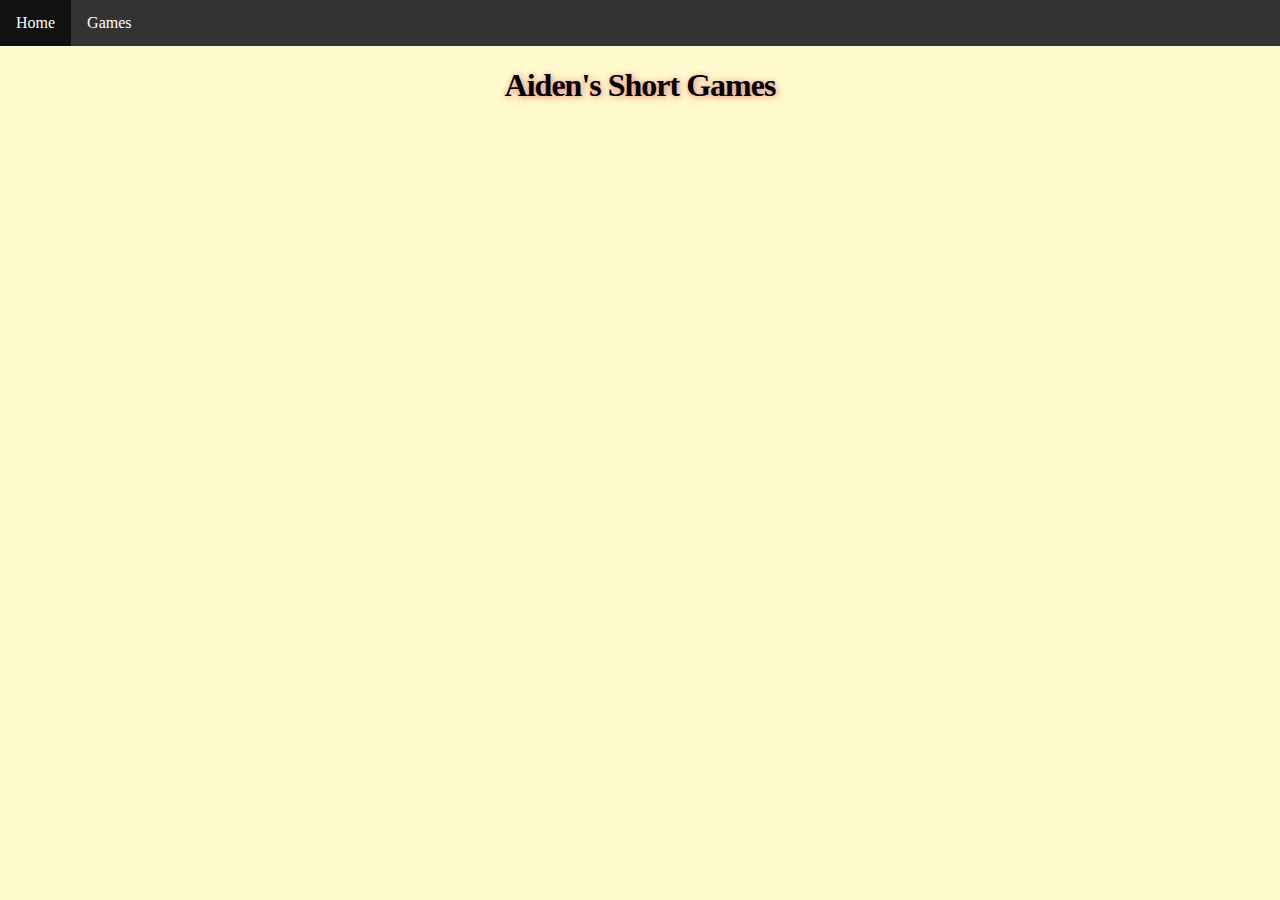
<file: index2.html>
<!doctype html>
<html>
<head>
<meta charset="utf-8">
<title>Aiden's Games</title>
<link href="style.css" rel="stylesheet" type="text/css">
</head>
<style>
body {
  margin: 0;
  padding: 0;
}

h2, p {
  margin: 10px;
}
ul {
  list-style-type: none;
  margin: 0;
  padding: 0;
  overflow: hidden;
  background-color: #333333;
}

ul li {
  float: left;
}

ul li a {
  display: block;
  color: white;
  text-align: center;
  padding: 14px 16px;
  text-decoration: none;
}

ul li a:hover {
  background-color: #111111;
}
</style>
<body>
	<ul>
	  <li><a href="index.html">Home</a></li>
	  <li><a href="index2.html">Games</a></li>
	</ul>
	<center>
	  <h1> Aiden's Short Games </h1>
    <iframe width="392" height="620" style="border: 0px;" src="https://studio.code.org/projects/applab/8mEPzZnBEMJ1CgWxWxoiPEjBAZOugYBFHjE2z0PWeLd/embed?nosource"></iframe>
  </center>
</body>
</html>
</file>
<file: style.css>
@charset "utf-8";

body {
	background-color: lemonchiffon;
}

img {
	width: 400px
}

img:hover {
	border: dashed #E9D0C9 5px;
	border-radius: 60%;
}
h1 {
	color: jadegreen;
	letter-spacing: -1px;
	text-shadow: 1px 1px 7px #DC7171
}
</file>
